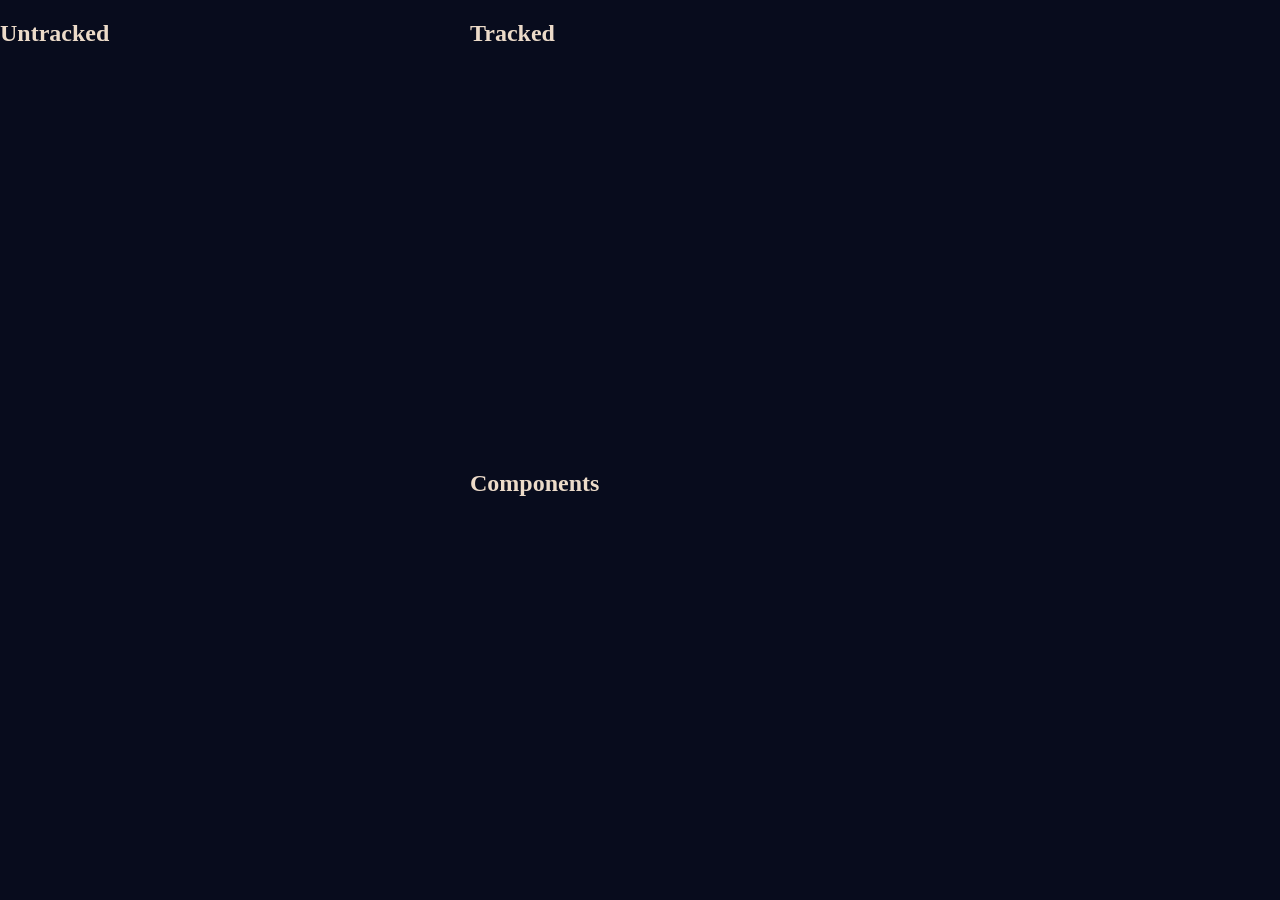
<file: html-root/index.html>
<!DOCTYPE html>
<html>
	<head>
		<script src="wsr.js" wasm-url="item-list.wasm"></script>
		<script>
			function setState(state_ptr, state_len) {
				localStorage.setItem("state", getWasmString(state_ptr, state_len))
			}

			function getState() {
				let state = localStorage.getItem("state");
				if (state === null) {
					state = "";
				}

				setWasmInputBuffer(state)
			}

			drag_target = null;
			drag_start = null;
			drag_initial_val = null;
			drag_callback = null;

			function handleDragMove(ev) {
				ev.dragStart = drag_start;
				ev.initialVal = drag_initial_val;
				callWasmTargetEvent(drag_target, ev, drag_callback);
				ev.preventDefault();
			}

			function handleDragEnd(ev) {
				console.log("ended baybe", drag_target);
				drag_target.classList.remove("dragging");
				window.removeEventListener("mousemove", handleDragMove)
				window.removeEventListener("mouseup", handleDragEnd)
			}

			function startDrag(ev, callback) {
				drag_target = ev.currentTarget;
				drag_start = ev.clientY;
				drag_initial_val = ev.target.innerHTML;
				drag_callback = callback;

				drag_target.classList.add("dragging");

				window.addEventListener("mousemove", handleDragMove);
				window.addEventListener("mouseup", handleDragEnd);
				ev.preventDefault();
			}

			wsrCallbacks["setState"] = setState;
			wsrCallbacks["getState"] = getState;
		</script>
		<link rel="stylesheet" href="index.css" />
	</head>
	<body wsr-get="/preprocessed.json" wsr-call="initPage" >
		<div class="unselected-items-pane items-pane">
			<h2>Untracked</h2>
			<div id="untracked-items" class="items">
			</div>
		</div>

		<div class="right-pane">
			<div class="selected-items-pane items-pane">
				<h2>Tracked</h2>
				<div id="tracked-items" class="items">
				</div>
			</div>

			<div class="component-items-pane items-pane">
				<h2>Components</h2>
				<div id="item-components" class="items">
				</div>
			</div>
		</div>
	</body>
</html>
</file>
<file: html-root/index.css>
:root {
	--light-text: #ecdbc9;
	--dark-text: #0a111b;
	--background: #080c1d;
	--light-background: #fbefdf;
	--light-background-hover: #d5c6b2;
}

.items {
	display: flex;
	flex-wrap: wrap;
	overflow-y: scroll;
}

.item-img {
	position: absolute;
	width: 80%;
	height: 80%;
	object-fit: contain;
}

.item-img.is-gun {
  transform: rotate(35deg);
	width: 113%;
	height: 113%;
}

.item-rarity-overlay {
	width: 100%;
}

.item-level-overlay {
	position: absolute;
	bottom: 0;
}

.item-img-stack {
	display: flex;
	justify-content: center;
	align-items: center;
	position: relative;
	width: 100px;
	height: 100px;
}

.item-card {
	margin: 5px;
	border-radius: 5px;
	overflow: hidden;
	flex-direction: column;
}

.item-extradata {
	background: var(--light-background);
	color: var(--dark-text);
	padding-left: 5px;
	padding-right: 5px;
}

.unselected-items-pane {
	width: 450px;
	min-width: 450px;
	height: 100vh;
}

.selected-items-pane {
	flex-grow: 1;
	flex-shrink: 1;
	overflow: scroll;
	min-height: 200px;
}

.items-pane {
	display: flex;
	flex-direction: column;
}

.item-image {
	background: url("not-found.png");
}

body {
	color: var(--light-text);
	background: var(--background);
	display: flex;
	margin: 0;
	padding: 0;
	gap: 20px;
}


.component-item {
	display: flex;
}

.component-items-pane {
	flex-grow: 1;
	flex-shrink: 1;
	overflow: scroll;
	min-height: 200px;
}

.component-preview {
	position: relative;
}

.right-pane {
	display: flex;
	flex-direction: column;
	max-height: 100vh;

}

.drag-int {
	border-radius: 2px;
	overflow: hidden;
	min-width: 30px;
	border: var(--dark-text);
	border-width: 1px;
	border-style: solid;
	text-align: center;
	margin-top: 1px;
	margin-bottom: 1px;
	cursor: default;
}

.drag-int:hover, .dragging {
	background: var(--light-background-hover);
}
</file>
